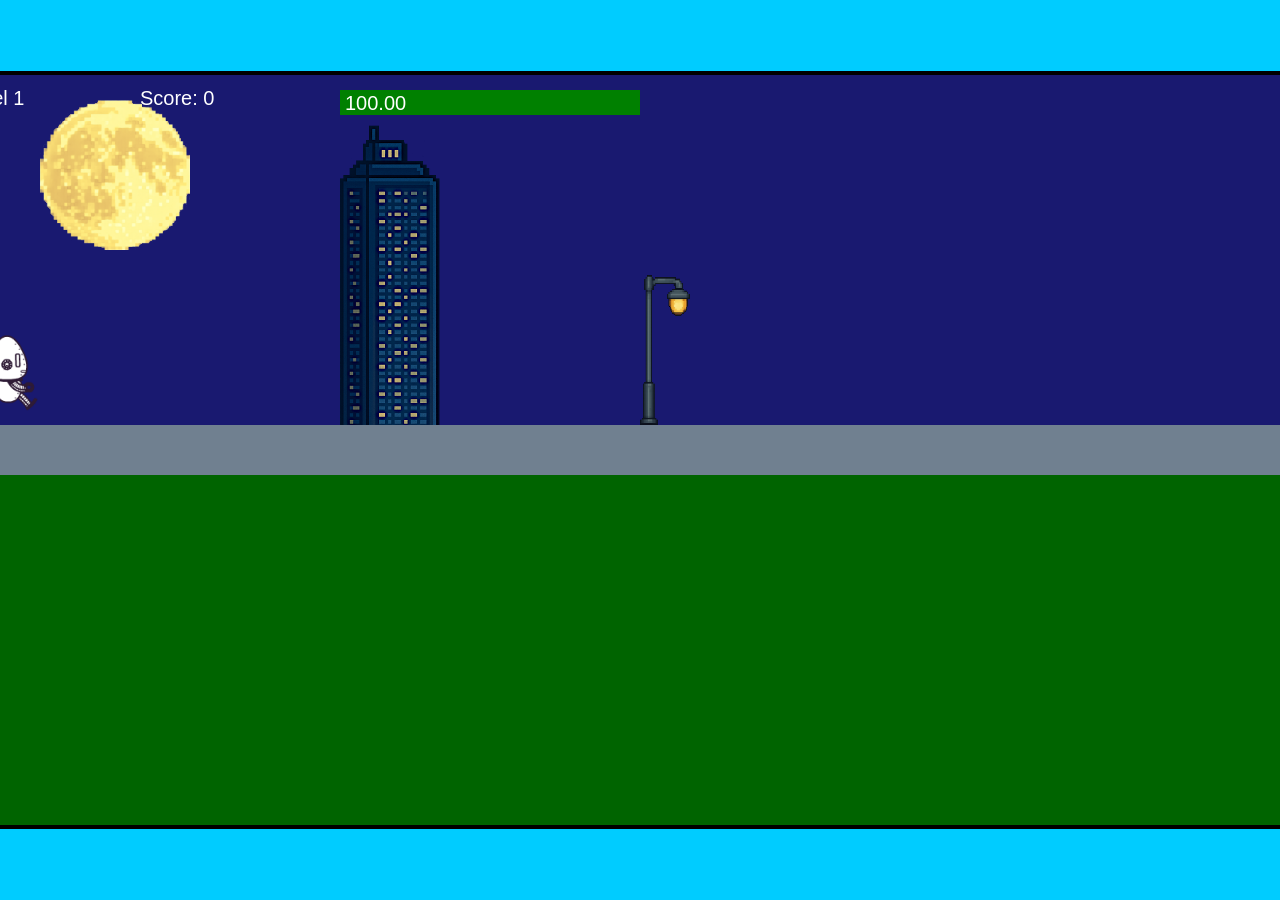
<file: fsd-projects/runtime/index.html>
<!DOCTYPE html>
<html lang="en">
  <head>
    <meta charset="UTF-8" />
    <meta name="viewport" content="width=device-width, initial-scale=1.0" />
    <title>Runtime Neo</title>
    <link rel="stylesheet" href="runtime.css" />
    <script src="https://code.jquery.com/jquery-3.1.0.js"></script>
    <script src="setup.js"></script>
    <script src="levels.js"></script>
    <script src="scenery.js"></script>
    <script src="student.js"></script>
    <script src="main.js"></script>
  </head>
  <body id="body">
    <canvas id="gameCanvas" width="1400" height="750"></canvas>
    <img id="player" src="images/halle.png" />
    <img id="projectile" src="images/projectile.png" />
    <img id="basicPlatform" src="images/interactable/basicPlatform.png" />
    <img id="spikes" src="images/interactable/spikes.png" />
    <img id="bug" src="images/interactable/bug.png" />
    <img id="healthUp" src="images/interactable/healthUp.png" />
    <img id="flag" src="images/interactable/flag.png" />
    <img id="moon" src="images/backgrounds/moon.png" />
    <img id="building" src="images/backgrounds/building.png" />
    <img id="lamp" src="images/backgrounds/lamp.png" />
  </body>
</html>
</file>
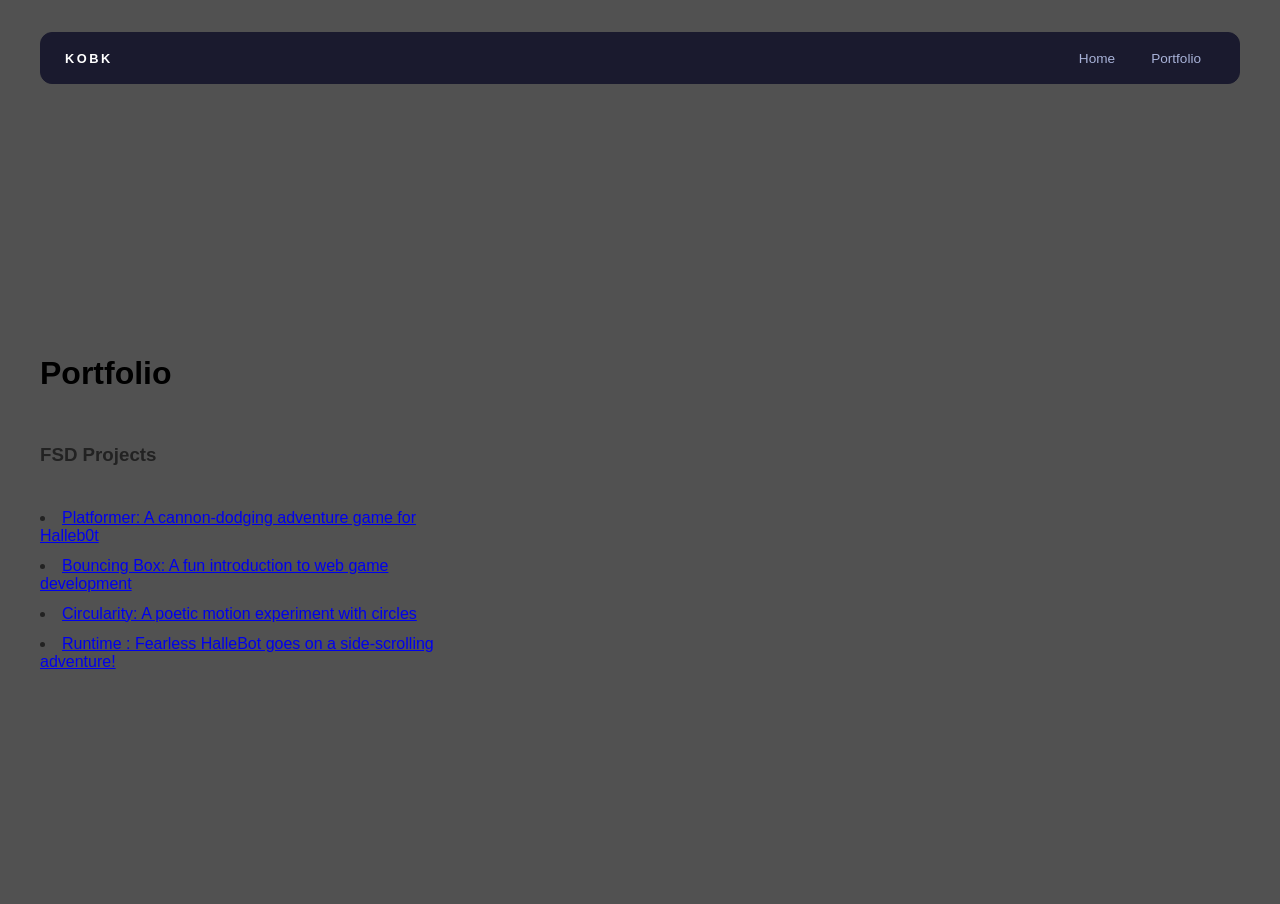
<file: portfolio.html>
<!DOCTYPE html>
<html>
  <head>
    <title>KOBK</title>
    <link rel="stylesheet" href="style.css" />
  </head>

  <body>
    <!-- All content goes here -->
    <div id="all-contents">
      <nav>
  <h1>KOBK</h1>
  <ul id="nav-ul">
    <li class="nav-li">
      <a href="index.html">Home</a>
    </li>
    <li class="nav-li">
      <a href="portfolio.html">Portfolio</a>
    </li>
  </ul>
</nav>
<main>
  <div class="content">
    <h1>Portfolio</h1>
    <h3>FSD Projects</h3>
    <ul id="portfolio">

    </ul>
    <li>
  <a href="fsd-projects/platformer/">Platformer: A cannon-dodging adventure game for Halleb0t</a>
</li>
<li>
  <a href="fsd-projects/bouncing-box/">Bouncing Box: A fun introduction to web game development</a>
</li>
<li>
  <a href="fsd-projects/circularity/">Circularity: A poetic motion experiment with circles</a>
</li>
<li>
 <a href="fsd-projects/runtime/">Runtime : Fearless HalleBot goes on a side-scrolling adventure!</a>
</li>
</file>
<file: fsd-projects/runtime/runtime.css>
/* runtime.css */
/* Styles for Runtime Neo auto-runner game */

img {
  display: none;
}

#gameCanvas {
  position: absolute;
  border: 4px solid #000;
  top: 50%;
  left: 50%;
  transform: translate(-50%, -50%);
}

body {
  margin: 0;
  background-color: #00ccff;
  font-family: Arial, sans-serif;
  text-align: center;
  overflow: hidden;
}
</file>
<file: style.css>
* {
  box-sizing: border-box;
}

body {
  margin: 0;
  background: #515151;
  color: #222;
  font-family: "Helvetica Neue", Arial, sans-serif;
}

#all-contents {
  max-width: 1500px;
  min-height: 100vh;
  margin: 0 auto;
  padding: 32px 40px;
}

main {
  display: grid;
  grid-template-columns: minmax(220px, 1fr) minmax(420px, 1.6fr);
  align-items: center;
  min-height: calc(100vh - 160px);
  gap: clamp(32px, 5vw, 80px);
}

.sidebar {
  width: 100%;
}

.content {
  display: flex;
  flex-direction: column;
  align-items: flex-start;
  gap: 12px;
}

h2 {
  margin: 0;
  font-size: clamp(4rem, 10vw, 7rem);
  line-height: 0.9;
  font-weight: 900;
  letter-spacing: -0.04em;
  text-transform: uppercase;
  color: #000000;
}

.content > p {
  margin: 0;
  color: #000000;
  font-size: 0.9rem;
  text-transform: uppercase;
  letter-spacing: 0.15em;
  line-height: 1.4;
}
#interests {
  margin-top: 32px;
  width: 100%;
}

#interests h3 {
  margin: 0 0 12px;
  font-size: 0.75rem;
  font-weight: 700;
  text-transform: uppercase;
  letter-spacing: 0.2em;
  color: #aaa;
}

#interests ul {
  list-style: none;
  margin: 0;
  padding: 0;
  display: flex;
  flex-wrap: wrap;
  gap: 8px;
}

#interests li {
  color: #efeeef;
  font-size: 1rem;
  font-weight: 600;
  padding: 10px 20px;
  background: #000000;
  border: 1px solid #000000;
  border-radius: 100px;
  transition:
    background 0.25s ease,
    color 0.25s ease,
    transform 0.25s ease;
  cursor: default;
}

#interests li:hover {
  background: #f8f5f5;
  color: #ff0101;
  border-color: #fcfbfb;
  transform: translateY(-2px);
}
#interests h3 {
  color: #000000;
}

#interests li {
  background: #040404;
  border-color: #000000;
  color: #f0eded;
}

#interests li:hover {
  background: #fafafa;
  color: #000000;
}
.sidebar-img {
  width: 100%;
  max-width: 760px;
  aspect-ratio: 3 / 4;
  object-fit: cover;
  display: block;
  border-radius: 16px;
  filter: grayscale(100%);
  box-shadow: 0 8px 30px rgba(0, 0, 0, 0.12);
  transition:
    filter 0.4s ease,
    transform 0.4s ease,
    box-shadow 0.4s ease;
}

.sidebar-img:hover {
  filter: grayscale(0%);
  transform: translateY(-4px);
  box-shadow: 0 16px 40px rgba(0, 0, 0, 0.18);
}
.sidebar-img {
  width: 100%;
  max-width: 760px;
  aspect-ratio: 3 / 4;
  object-fit: cover;
  display: block;
  border-radius: 24px;
  box-shadow: 0 8px 30px rgba(0, 0, 0, 0.12);
}
nav {
  display: flex;
  justify-content: space-between;
  align-items: center;
  margin-bottom: 48px;
  padding: 16px 24px;
  background: #fff;
  border: 1px solid #e0e0e0;
  border-radius: 12px;
}

nav h1 {
  margin: 0;
  font-size: 0.8rem;
  font-weight: 700;
  text-transform: uppercase;
  letter-spacing: 0.2em;
  color: #000;
}

#nav-ul {
  list-style: none;
  display: flex;
  gap: 8px;
  margin: 0;
  padding: 0;
}

.nav-li a {
  color: #666;
  text-decoration: none;
  font-size: 0.85rem;
  font-weight: 500;
  padding: 6px 14px;
  border-radius: 8px;
  transition:
    background 0.25s ease,
    color 0.25s ease;
}

.nav-li a:hover {
  background: #000;
  color: #fff;
}
nav {
  background: #1a1a2e;
  border-color: #1a1a2e;
}

nav h1 {
  color: #ffffff;
}

.nav-li a {
  color: #a8b2d8;
}

.nav-li a:hover {
  background: #ffffff;
  color: #000000;
}
/* Portfolio styles */
.content h1 {
  color: black;
}

#portfolio {
  list-style: none;
  margin: 0;
  padding: 0;
  width: 100%;
  display: flex;
  flex-direction: column;
  gap: 8px;
}

#portfolio li {
  border-radius: 12px;
  overflow: hidden;
}

#portfolio a {
  display: flex;
  justify-content: space-between;
  align-items: center;
  text-decoration: none;
  color: #444;
  padding: 16px 20px;
  font-size: 1.1rem;
  font-weight: 500;
  background: #fff;
  border: 1px solid #e0e0e0;
  border-radius: 12px;
  transition: background 0.25s ease, color 0.25s ease, transform 0.25s ease;
}

#portfolio a:hover {
  background: #000;
  color: #d61111;
  transform: translateX(4px);
}

#portfolio a::after {
  content: "->";
  font-size: 0.85rem;
  opacity: 0.4;
  transition: opacity 0.25s ease;
  white-space: nowrap;
}

#portfolio a:hover::after {
  opacity: 1;
}
</file>
